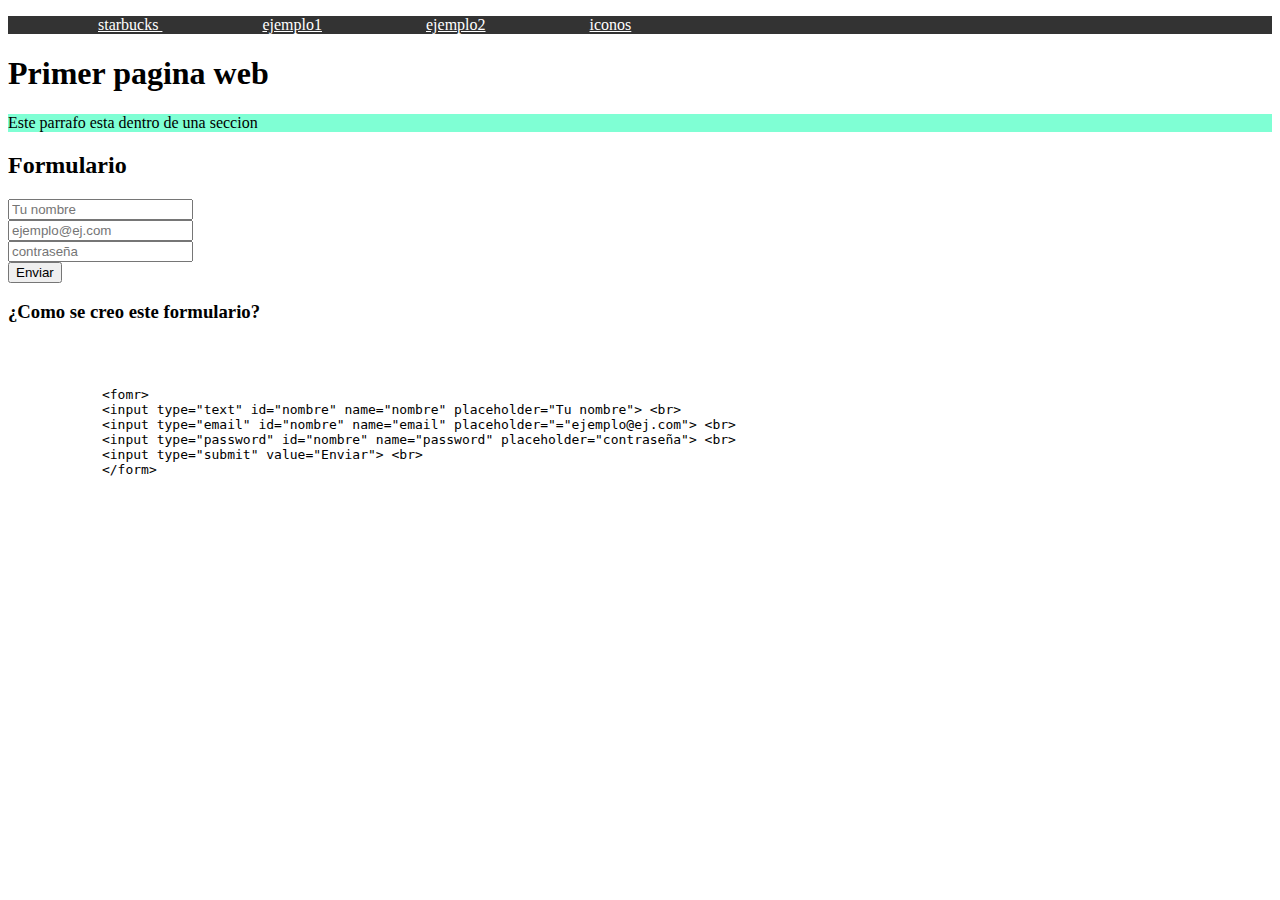
<file: index.html>
<!DOCTYPE html>    <!-- indica al navegador que este archivo es un documento html5--> 
<html lang="es"> <!-- indica el idioma del contenido de la pagina -->
<head>  <!-- seccion de configuraciones -->
    <meta charset="UTF-8">  <!--  codificacion de catactes como utf-8-->
    <meta name="viewport" content="width=device-width, initial-scale=1.0"> <!--  configuracion de la vista para dispositivos moviles-->
    <title>Mi primera pagina web</title> <!--  titulo de la pagina que aparece en la pestaña del navegador-->
    <link rel="stylesheet" href="style.css"> <!--  enlaza el archivo de estilos css -->
</head>
<body>
    <header> <!-- encabezado de la pagina web -->
        <nav> <!-- barra de navegacion -->
        <ul> <!-- lista no ordena  --->
        <li><a href="https://www.starbucks.com.mx/"  target="_blank"> starbucks </a></li>
        <li><a href="listas.html" target="_blank"> ejemplo1</a></li>
        <li><a href="tablas.html" target="_blank"> ejemplo2</a></li>
        <li><a href="iconos.html" target="_blank"> iconos</a></li>
            </ul>    
        </nav>
    </header>
     <main> <!-- contenido principal de la pagina -->
     <section>
        <h1> Primer pagina web</h1>
        <p>Este parrafo esta dentro de una seccion</p>
     </section>

     <h2> Formulario</h2>
        <form>
            
            <input type="text" id="nombre" name="nombre" placeholder="Tu nombre"> <br>

            <input type="email" id="nombre" name="email" placeholder="ejemplo@ej.com"> <br>

            <input type="password" id="nombre" name="password" placeholder="contraseña"> <br>

            <input type="submit" value="Enviar"> <br>
        </form>
    

    <h3> ¿Como se creo este formulario?</h3>
     <pre>

        <code>  <!-- &lt;  es equivalente a <  y &gt; es para > para que aparezca en el documento sin convertise en etiqueta --> 

            &lt;fomr&gt;  <!-- etiqueta de formulario -->   
            &lt;input type="text" id="nombre" name="nombre" placeholder="Tu nombre"&gt; &lt;br&gt; <!-- campo de texto para el nombre -->
            &lt;input type="email" id="nombre" name="email" placeholder="="ejemplo@ej.com"&gt; &lt;br&gt; <!-- campo de texto para el email -->
            &lt;input type="password" id="nombre" name="password" placeholder="contraseña"&gt; &lt;br&gt; <!-- campo de texto para la contraseña -->
            &lt;input type="submit" value="Enviar"&gt; &lt;br&gt; <!-- boton de enviar -->
            &lt;/form&gt; <!-- cierre de la etiqueta de formulario -->

     </code>  

     </pre> 




     </main>
  <footer> <!-- pie de pagina -->
      

  </footer>

</body>
</html>
</file>
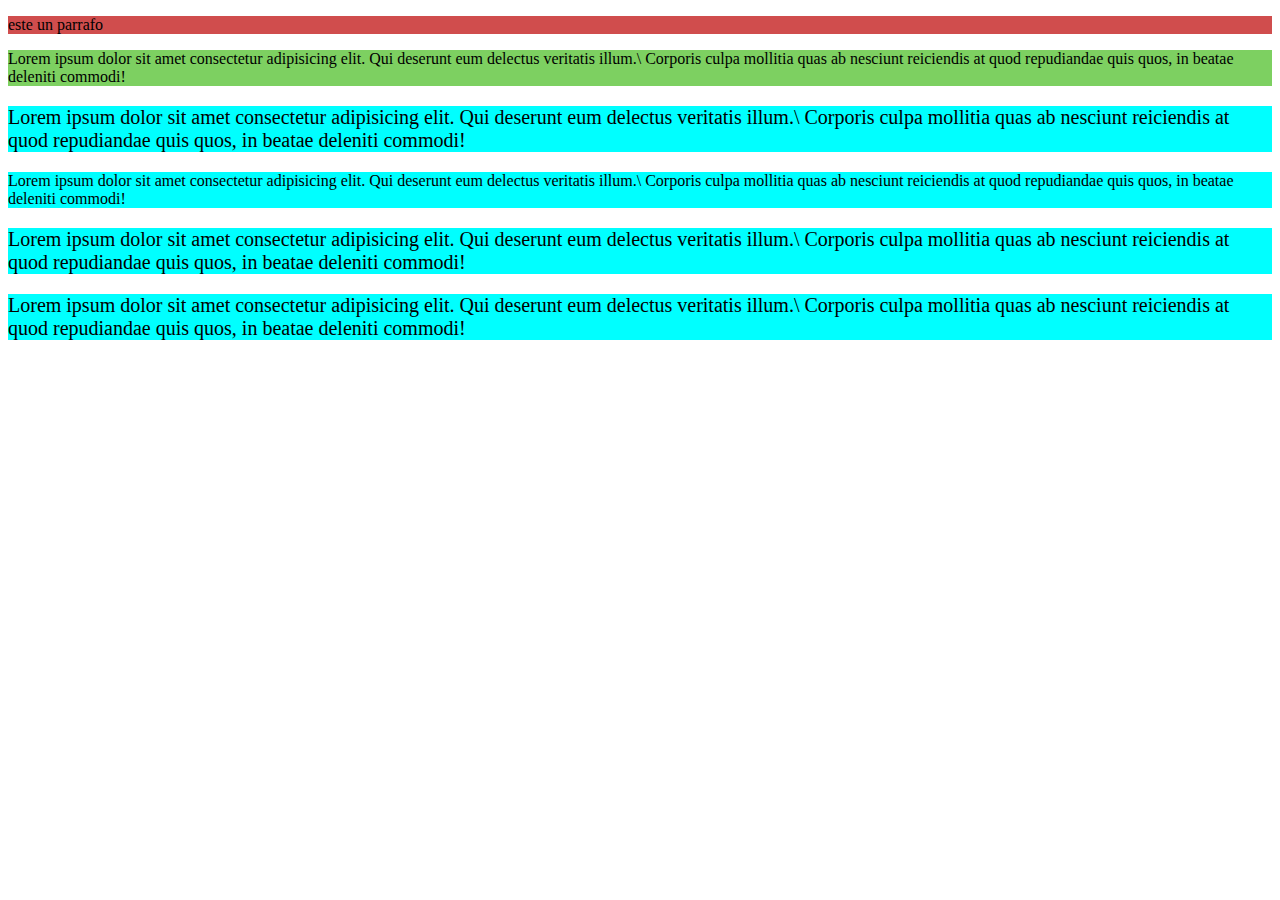
<file: especificidad.html>
<!DOCTYPE html>
<html lang="en">
<head>
    <meta charset="UTF-8">
    <meta name="viewport" content="width=device-width, initial-scale=1.0">
    <title>Document</title>
</head>
<body>
    <p>este un parrafo </p>

    <p class="clase">Lorem ipsum dolor sit amet consectetur adipisicing elit. Qui deserunt eum delectus veritatis illum.\
         Corporis culpa mollitia quas ab nesciunt reiciendis at quod repudiandae quis quos, in beatae deleniti commodi!</p>
    
         <p class="clase" id="id">Lorem ipsum dolor sit amet consectetur adipisicing elit. Qui deserunt eum delectus veritatis illum.\
         Corporis culpa mollitia quas ab nesciunt reiciendis at quod repudiandae quis quos, in beatae deleniti commodi!</p>

          <p class="clase" id="id" style="background-color: rgb(204, 0, 255); font-size: medium;">Lorem ipsum dolor sit amet consectetur adipisicing elit. Qui deserunt eum delectus veritatis illum.\
         Corporis culpa mollitia quas ab nesciunt reiciendis at quod repudiandae quis quos, in beatae deleniti commodi!</p>
         <p class="clase2" id="id">Lorem ipsum dolor sit amet consectetur adipisicing elit. Qui deserunt eum delectus veritatis illum.\
         Corporis culpa mollitia quas ab nesciunt reiciendis at quod repudiandae quis quos, in beatae deleniti commodi!</p>
          <p class="clase2" id="id" style="background-color: rgb(0, 0, 0);" >Lorem ipsum dolor sit amet consectetur adipisicing elit. Qui deserunt eum delectus veritatis illum.\
         Corporis culpa mollitia quas ab nesciunt reiciendis at quod repudiandae quis quos, in beatae deleniti commodi!</p>
<!-- p -->
<!-- class --> 
<!-- id -->
<!--style -->
<!-- !important -->

</body> 
<style>
p{
    background-color: #d04d4d; /* color de fondo para el encabezado */
}
.clase{
    background-color: #7dd061; /* color de fondo para las celdas */
}
#id{
    background-color: aqua !important;
    font-size: 20px;
}
.clase2{

    background-color: #ff009d !important; /* color de fondo para las celdas */
    font-size: small;
}


</style>
</html>
</file>
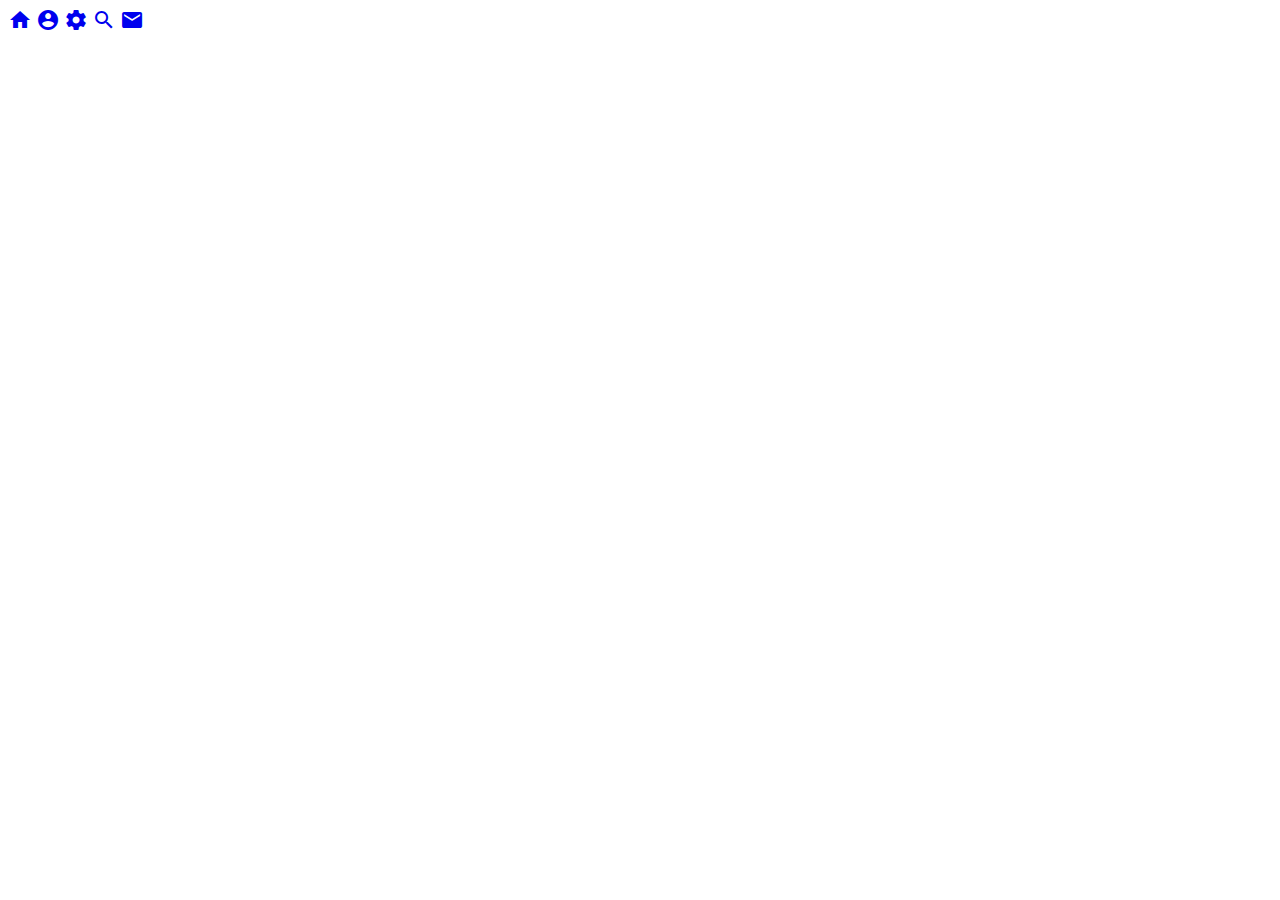
<file: iconos.html>
<!DOCTYPE html>
<html lang="en">
<head>
    <meta charset="UTF-8">
    <meta name="viewport" content="width=device-width, initial-scale=1.0">
    <link rel="stylesheet" href="https://fonts.googleapis.com/icon?family=Material+Icons">
    <title>Document</title>
</head>
<body>

<a href="index.html"><span class="material-icons">home</span></a>
<a href="index.html"><span class="material-icons">account_circle</span></a>
<a href="index.html"><span class="material-icons">settings</span></a>
<a href="index.html"><span class="material-icons">search</span></a>
<a href="  https://mail.google.com/mail/u/0/?tab=rm&ogbl#inbox" target="_blank"><span class="material-icons">email</span></a>

</body>

<style>


.nombreclase{
background-color: #d04d4d; /* color de fondo para el encabezado */
}

#idelemento{
background-color: aqua;
}


</style>
</html>
</file>
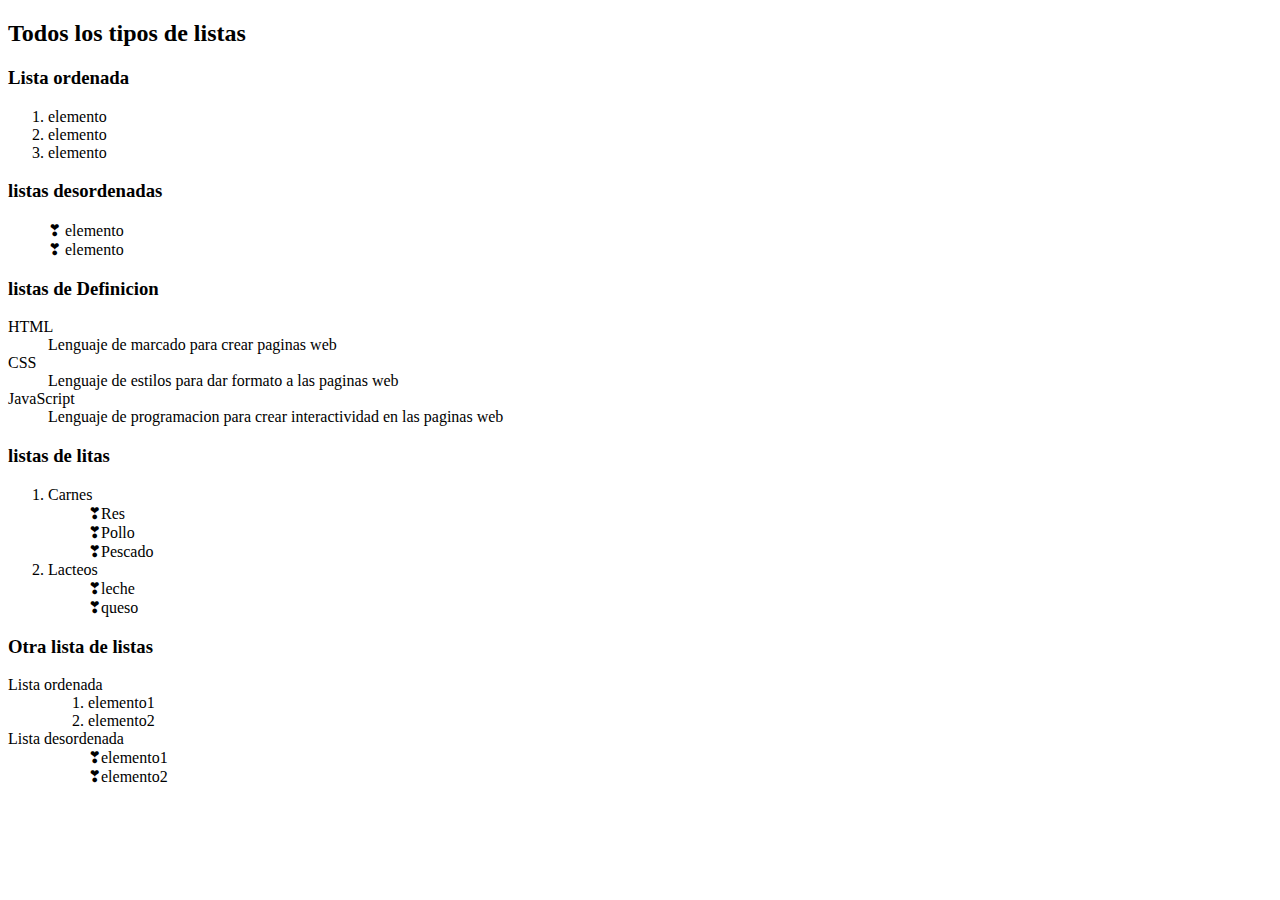
<file: listas.html>
<!DOCTYPE html>
<html lang="en">
<head>
    <meta charset="UTF-8">
    <meta name="viewport" content="width=device-width, initial-scale=1.0">
    <title>Document</title>
</head>
<body>
    <h2>Todos los tipos de listas</h2>

    <h3>Lista ordenada</h3>
    <ol>
        <li> elemento</li>
 <li> elemento</li>
 <li> elemento</li>
    </ol>

    <h3>listas desordenadas</h3>
        <ul>
        <li> elemento</li>
        <li> elemento</li>
        </ul>

    <h3>listas de Definicion</h3>
        <dl>
            <dt>HTML</dt>
            <dd> Lenguaje de marcado para crear paginas web</dd>
            <dt>CSS</dt>
            <dd> Lenguaje de estilos para dar formato a las paginas web</dd>
            <dt>JavaScript</dt>
            <dd> Lenguaje de programacion para crear interactividad en las paginas web</dd>

        </dl>
     <h3>listas de litas</h3>
     <ol>
            <li>Carnes <ul>
                <li>Res</li>
                <li>Pollo</li>
                <li>Pescado</li>
            </ul></li>
            <li>Lacteos <ul>
                <li>leche</li>
                <li>queso</li>
            </ul></li>
     </ol>
     <h3>Otra lista de listas</h3>
     <dl>
        <dt>Lista ordenada</dt>
        <dd> <ol><li>elemento1</li> <li>elemento2</li></ol> </dd>
        <dt>Lista desordenada</dt>
        <dd> <ul><li>elemento1</li> <li>elemento2</li></ul> </dd>
     </dl>
<style>

ul li::before{
    content: "❣";
}

ul li{
    list-style-type: none;
}

</style>

</body>
</html>
</file>
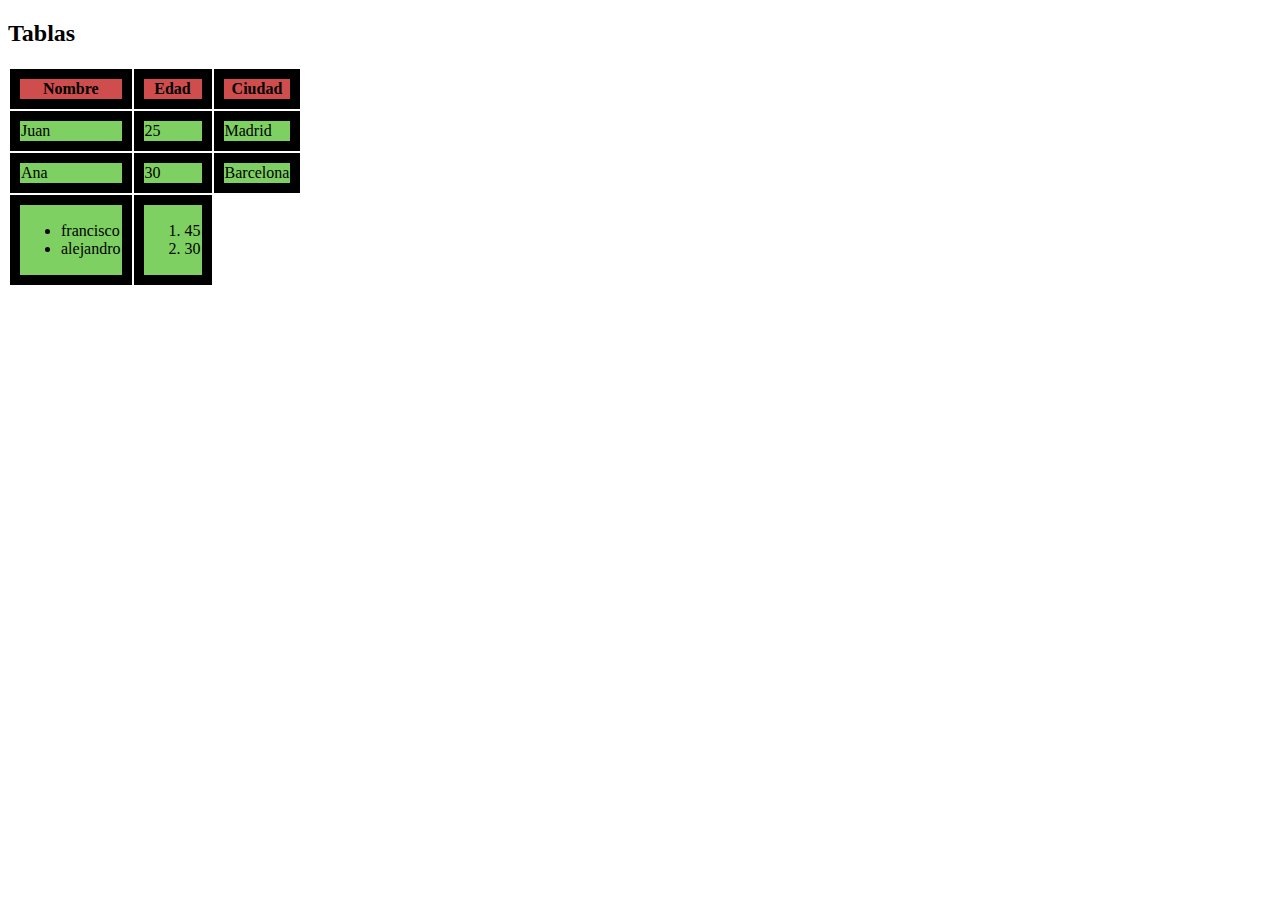
<file: tablas.html>
<!DOCTYPE html>
<html lang="en">
<head>
    <meta charset="UTF-8">
    <meta name="viewport" content="width=device-width, initial-scale=1.0">
    <title>Document</title>
</head>
<body>
    <h2>Tablas</h2>
    <table>
        <thead>
        <tr> <!-- fila de encabezado -->
            <th>Nombre</th> <!-- columndas  -->
            <th>Edad</th>
            <th>Ciudad</th>
        </tr>
        </thead>
       
        <tr>
            <td>Juan</td> <!-- fila de datos -->
            <td>25</td>
            <td>Madrid</td>
        </tr>
        <tr>
            <td>Ana</td>
            <td>30</td>
            <td>Barcelona</td>
        </tr>
        <tr>
            <td><ul><li>francisco</li> <li>alejandro</li></ul></td>
            <td><ol><li>45</li> <li> 30</li></ol></td>
        </tr>

    </table>
</body>
<style>
thead{
    background-color: #d04d4d; /* color de fondo para el encabezado */
}
td{
    background-color: #7dd061; /* color de fondo para las celdas */
}
td{
    border: 10px solid black ; /* margen para las filas */
}
th{
    border: 10px solid black ; /* margen para las filas */
}
</style>
</html>
</file>
<file: style.css>
p{

    background-color: aquamarine;
}

header{
    background-color: #333;
    color : white;
}

a{
    color: white;
}

nav ul li{
    list-style-type: none; 
    display: inline;
    text-decoration: none;
}

li{
    padding: 50px;
    text-decoration: none;
}
</file>
